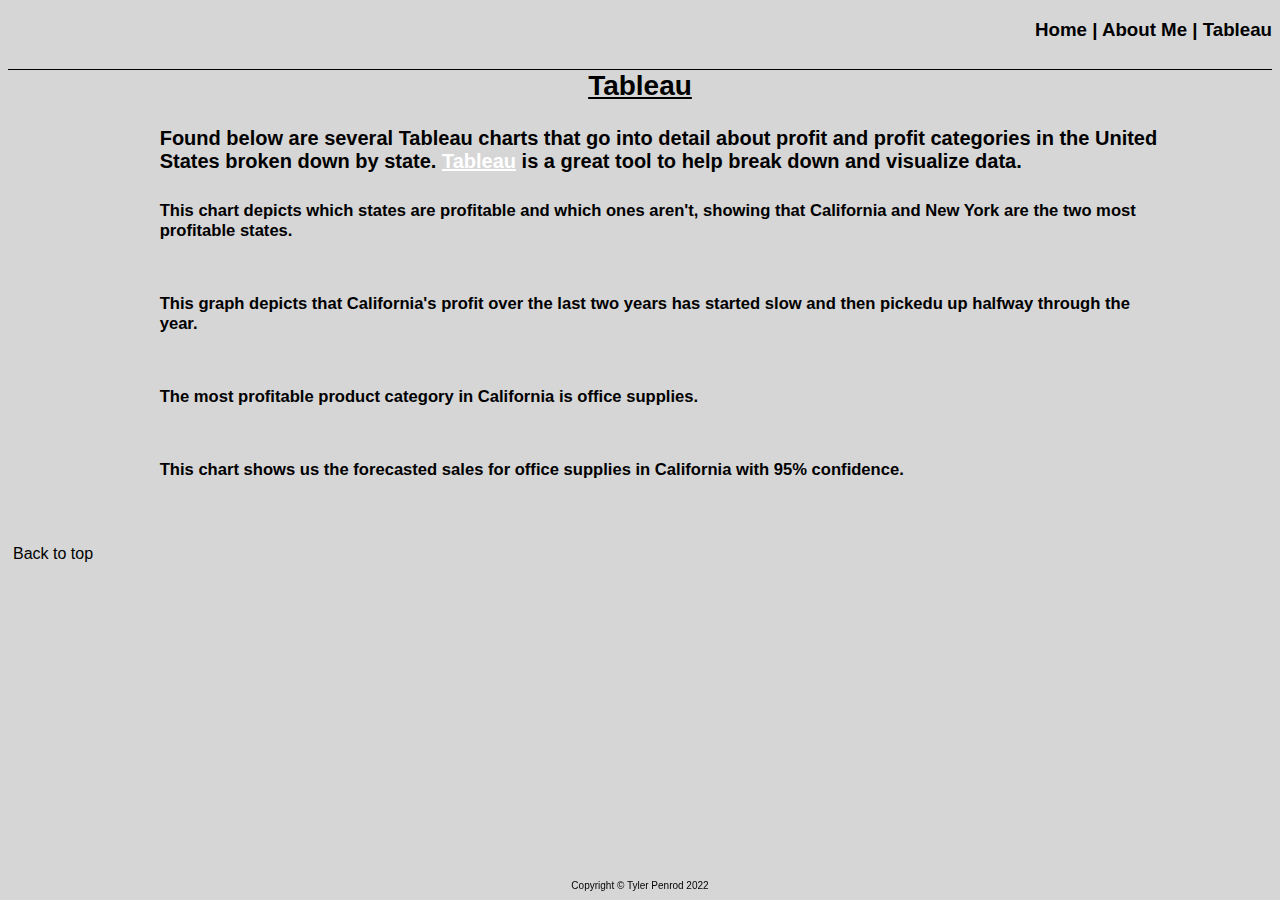
<file: html/tableau.html>
<!--Tyler Penrod April 14-->
<!DOCTYPE html>
<html lang="en">
<html>
    <head>
        <title>Tyler Penrod - Tableau</title>
        <link href="../css/bootstyles.css" rel="stylesheet" type="text/css">
    </head>

    <body>
        <div class="header navigation">
                <h3><a class="myNav" href="../index.html" id="top">Home</a> |
                <a class="myNav" href="aboutme.html">About Me</a> |
                <a class="myNav" href="#">Tableau</a></h3>
        </div>
        <div class="title">Tableau</div>
        <div class="common mainbody captions">
            <b>Found below are several Tableau charts that go into detail about profit and profit categories in the United States
            broken down by state.
            <a href="https://www.tableau.com/trial/tableau-software?utm_campaign=Prospecting-CORE-ALL-ALL-ALL-ALL&utm_medium=Paid+Search&utm_source=Google+Search&utm_campaign_id=2017049&utm_language=EN&utm_country=USCA&adgroup=&adused=Brdtest21OLDv1&creative=OLDv1&d=7013y000000vYhH&gclid=CjwKCAjw6dmSBhBkEiwA_W-EoCE3RcD28XHavHEGqIs8fupLnlf4aNBcHy3khFEY632_hBU1ugvmTBoCtcAQAvD_BwE&gclsrc=aw.ds"
                target="_blank" title="Tableau website" class="tableauLink">Tableau</a> is a great tool to help break down and visualize
            data.</b> 
            <h5>
                <div class='tableauPlaceholder' id='viz1649865608956' style='position: relative'><noscript><a href='#'><img
                                alt='Profitability '
                                src='https:&#47;&#47;public.tableau.com&#47;static&#47;images&#47;FS&#47;FSR9JTKK9&#47;1_rss.png'
                                style='border: none' /></a></noscript><object class='tableauViz' style='display:none;'>
                        <param name='host_url' value='https%3A%2F%2Fpublic.tableau.com%2F' />
                        <param name='embed_code_version' value='3' />
                        <param name='path' value='shared&#47;FSR9JTKK9' />
                        <param name='toolbar' value='yes' />
                        <param name='static_image'
                            value='https:&#47;&#47;public.tableau.com&#47;static&#47;images&#47;FS&#47;FSR9JTKK9&#47;1.png' />
                        <param name='animate_transition' value='yes' />
                        <param name='display_static_image' value='yes' />
                        <param name='display_spinner' value='yes' />
                        <param name='display_overlay' value='yes' />
                        <param name='display_count' value='yes' />
                        <param name='language' value='en-US' />
                        <param name='filter' value='publish=yes' />
                    </object></div>
                <script
                    type='text/javascript'>                    var divElement = document.getElementById('viz1649865608956'); var vizElement = divElement.getElementsByTagName('object')[0]; vizElement.style.width = '100%'; vizElement.style.height = (divElement.offsetWidth * 0.75) + 'px'; var scriptElement = document.createElement('script'); scriptElement.src = 'https://public.tableau.com/javascripts/api/viz_v1.js'; vizElement.parentNode.insertBefore(scriptElement, vizElement);                </script>
                    <p>This chart depicts which states are profitable and which ones aren't, showing that California and New York are the two most profitable states.</p>
                    <br>
                    <!-- first tableaue above-->
                <div class='tableauPlaceholder' id='viz1649865729046' style='position: relative'><noscript><a href='#'><img
                                alt='California Profitability '
                                src='https:&#47;&#47;public.tableau.com&#47;static&#47;images&#47;IS&#47;IS201ProjectTableauCaliforniaProfitability&#47;CaliforniaProfitability&#47;1_rss.png'
                                style='border: none' /></a></noscript><object class='tableauViz' style='display:none;'>
                        <param name='host_url' value='https%3A%2F%2Fpublic.tableau.com%2F' />
                        <param name='embed_code_version' value='3' />
                        <param name='site_root' value='' />
                        <param name='name' value='IS201ProjectTableauCaliforniaProfitability&#47;CaliforniaProfitability' />
                        <param name='tabs' value='no' />
                        <param name='toolbar' value='yes' />
                        <param name='static_image'
                            value='https:&#47;&#47;public.tableau.com&#47;static&#47;images&#47;IS&#47;IS201ProjectTableauCaliforniaProfitability&#47;CaliforniaProfitability&#47;1.png' />
                        <param name='animate_transition' value='yes' />
                        <param name='display_static_image' value='yes' />
                        <param name='display_spinner' value='yes' />
                        <param name='display_overlay' value='yes' />
                        <param name='display_count' value='yes' />
                        <param name='language' value='en-US' />
                        <param name='filter' value='publish=yes' />
                    </object></div>
                <script
                    type='text/javascript'>                    var divElement = document.getElementById('viz1649865729046'); var vizElement = divElement.getElementsByTagName('object')[0]; vizElement.style.width = '100%'; vizElement.style.height = (divElement.offsetWidth * 0.75) + 'px'; var scriptElement = document.createElement('script'); scriptElement.src = 'https://public.tableau.com/javascripts/api/viz_v1.js'; vizElement.parentNode.insertBefore(scriptElement, vizElement);                </script>
                    <p>This graph depicts that California's profit over the last two years has started slow and then pickedu up halfway through the year.</p>
                    <br>
                    <!-- second tableaue above-->
                <div class='tableauPlaceholder' id='viz1649865840947' style='position: relative'><noscript><a href='#'><img
                                alt='Product Category '
                                src='https:&#47;&#47;public.tableau.com&#47;static&#47;images&#47;IS&#47;IS201ProjectTableauProductCategory&#47;ProductCategory&#47;1_rss.png'
                                style='border: none' /></a></noscript><object class='tableauViz' style='display:none;'>
                        <param name='host_url' value='https%3A%2F%2Fpublic.tableau.com%2F' />
                        <param name='embed_code_version' value='3' />
                        <param name='site_root' value='' />
                        <param name='name' value='IS201ProjectTableauProductCategory&#47;ProductCategory' />
                        <param name='tabs' value='no' />
                        <param name='toolbar' value='yes' />
                        <param name='static_image'
                            value='https:&#47;&#47;public.tableau.com&#47;static&#47;images&#47;IS&#47;IS201ProjectTableauProductCategory&#47;ProductCategory&#47;1.png' />
                        <param name='animate_transition' value='yes' />
                        <param name='display_static_image' value='yes' />
                        <param name='display_spinner' value='yes' />
                        <param name='display_overlay' value='yes' />
                        <param name='display_count' value='yes' />
                        <param name='language' value='en-US' />
                        <param name='filter' value='publish=yes' />
                    </object></div>
                <script
                    type='text/javascript'>                    var divElement = document.getElementById('viz1649865840947'); var vizElement = divElement.getElementsByTagName('object')[0]; vizElement.style.width = '100%'; vizElement.style.height = (divElement.offsetWidth * 0.75) + 'px'; var scriptElement = document.createElement('script'); scriptElement.src = 'https://public.tableau.com/javascripts/api/viz_v1.js'; vizElement.parentNode.insertBefore(scriptElement, vizElement);                </script>
                    <p>The most profitable product category in California is office supplies.</p>
                    <br>
                    <!-- third tableaue above-->
                    <div class='tableauPlaceholder' id='viz1649878124806' style='position: relative'><noscript><a href='#'><img
                                    alt='Forecasted Sales '
                                    src='https:&#47;&#47;public.tableau.com&#47;static&#47;images&#47;IS&#47;IS201ProjectTableauForecastedSales&#47;ForecastedSales&#47;1_rss.png'
                                    style='border: none' /></a></noscript><object class='tableauViz' style='display:none;'>
                            <param name='host_url' value='https%3A%2F%2Fpublic.tableau.com%2F' />
                            <param name='embed_code_version' value='3' />
                            <param name='site_root' value='' />
                            <param name='name' value='IS201ProjectTableauForecastedSales&#47;ForecastedSales' />
                            <param name='tabs' value='no' />
                            <param name='toolbar' value='yes' />
                            <param name='static_image'
                                value='https:&#47;&#47;public.tableau.com&#47;static&#47;images&#47;IS&#47;IS201ProjectTableauForecastedSales&#47;ForecastedSales&#47;1.png' />
                            <param name='animate_transition' value='yes' />
                            <param name='display_static_image' value='yes' />
                            <param name='display_spinner' value='yes' />
                            <param name='display_overlay' value='yes' />
                            <param name='display_count' value='yes' />
                            <param name='language' value='en-US' />
                            <param name='filter' value='publish=yes' />
                        </object></div>
                    <script
                        type='text/javascript'>                    var divElement = document.getElementById('viz1649878124806'); var vizElement = divElement.getElementsByTagName('object')[0]; vizElement.style.width = '100%'; vizElement.style.height = (divElement.offsetWidth * 0.75) + 'px'; var scriptElement = document.createElement('script'); scriptElement.src = 'https://public.tableau.com/javascripts/api/viz_v1.js'; vizElement.parentNode.insertBefore(scriptElement, vizElement);                </script>
                    <p>This chart shows us the forecasted sales for office supplies in California with 95% confidence.</p>
                    <br>
                    <!-- fourth tableaue above-->
            </h5>
        </div>
        
        <div class="footer">
            <footer>Copyright &copy; Tyler Penrod 2022</footer>
        </div>  
    </body>
    <a href="#top" class="backtotop myNav">Back to top</a>
</html>
</file>
<file: css/bootstyles.css>
/* Tyler Penrod April 14 */
body {
    background-color: rgb(214, 214, 214);
    font-family: -apple-system, BlinkMacSystemFont, 'Segoe UI', Roboto, Oxygen, Ubuntu, Cantarell, 'Open Sans', 'Helvetica Neue', sans-serif;
}
.common {
    padding-left: 12%;
    padding-top: 2%;
    width: 80%;
}
.header {
    top: 5px;
    left: 5px;
    right: 5px;
    height:50px;
    border-bottom: solid 1px black;
}
.mainbody {
    top: 114px;
    bottom: 64px;
    left: 50px;
    right: 114px;
    padding-right: 5px;
}

.footer {
    bottom: 5px;
    height: 15px;
    left: 5px;
    right: 5px;
    font-size: 10px;
    color: rgb(0, 0, 0);
    text-align: center;
    position: fixed;
}
.navigation {
    font-family: -apple-system, BlinkMacSystemFont, 'Segoe UI', Roboto, Oxygen, Ubuntu, Cantarell, 'Open Sans', 'Helvetica Neue', sans-serif;
    text-align: right;
}
a:visited {
    text-decoration: none;
    color: black;
}
.myNav{
    text-decoration: none;
    color: black;
}
.myNav:hover {
    color: white;
}
#myAnchor {
    padding-top: 15%;
    padding-left: 5%;
}
.backtotop {
    text-align: left !important;
    font-family: -apple-system, BlinkMacSystemFont, 'Segoe UI', Roboto, Oxygen, Ubuntu, Cantarell, 'Open Sans', 'Helvetica Neue', sans-serif;
    padding-left: 5px;
    padding-bottom: 20px;
    text-decoration: none;
}
.tableauLink {
    color: white;
}
.tableauLink:hover {
    color: rgb(112, 112, 112);
}
.captions {
    font-weight: bold;
    font-family: -apple-system, BlinkMacSystemFont, 'Segoe UI', Roboto, Oxygen, Ubuntu, Cantarell, 'Open Sans', 'Helvetica Neue', sans-serif;
    color: black;
    font-size: 15pt;
}
.title {
    color: black;
    text-align: center;
    font-family: -apple-system, BlinkMacSystemFont, 'Segoe UI', Roboto, Oxygen, Ubuntu, Cantarell, 'Open Sans', 'Helvetica Neue', sans-serif;
    font-size: 28px;
    font-weight: bold;
    text-decoration: underline;
}
</file>
